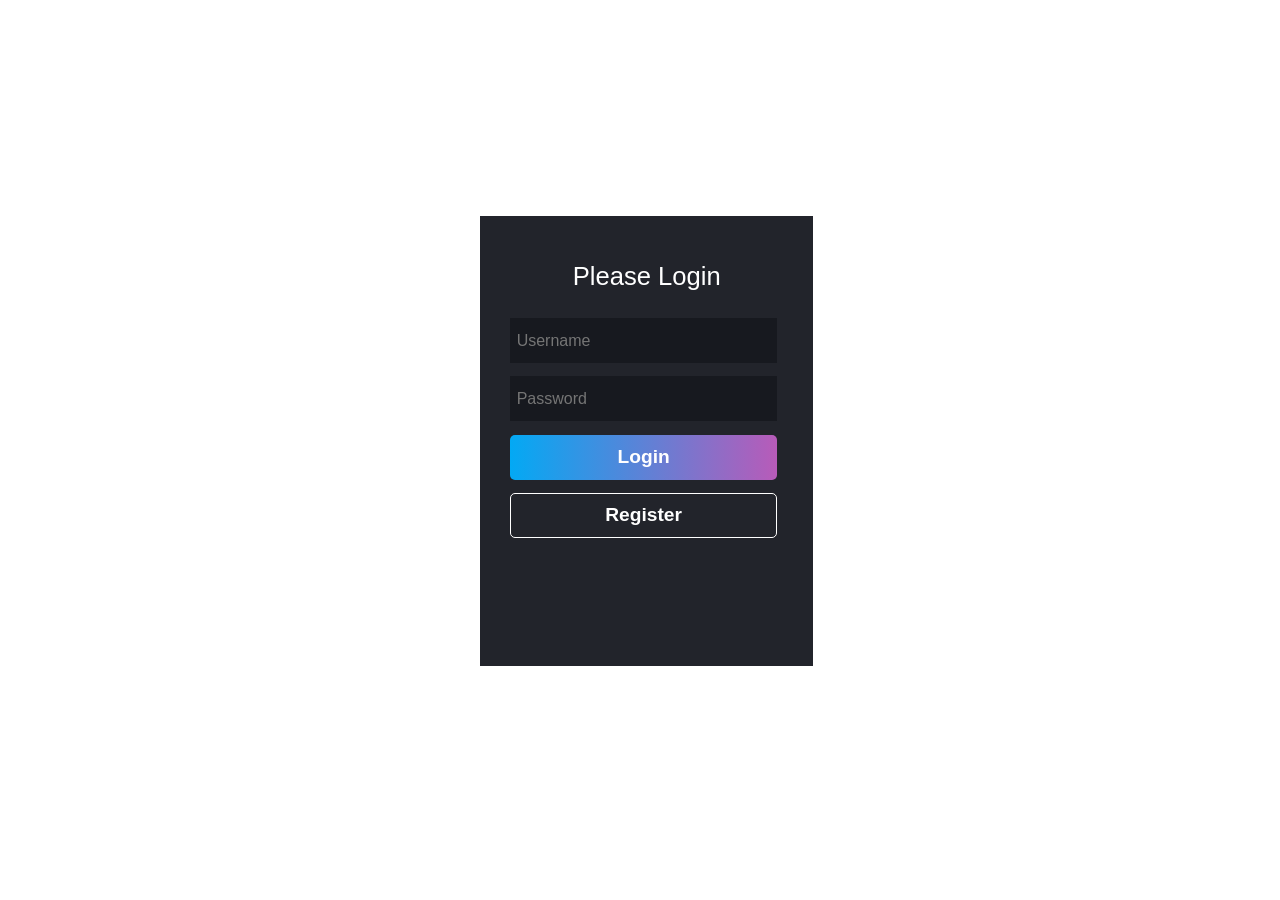
<file: accounts/index.html>
<!DOCTYPE html>
<html lang="en" dir="ltr">
  <head>
    <meta charset="utf-8">
    <link rel="stylesheet" href="css/bootstrap.min.css">
    <link rel="stylesheet" href="styles.css">
    <script src="login.js"></script>
  </head>

  <body>
    <div class="login-form">
      <div class="login-content">
        <h2>Please Login</h2>
        <input type="text" name="username" class="login-input" id="username" placeholder="Username">
        <input type="password" name="password" class="login-input" id="password" placeholder="Password">
        <input type="button" value="Login" onclick="handleLogin('Login')">
        <input type="button" value="Register" onclick="handleLogin('Register')">
      </div>
    </div>

  </body>
</html>
</file>
<file: accounts/styles.css>
html, body {
    margin: 0;
    color: white;
    height: 100%;
}

div {
    height: 100%;
}

h2 {
    margin: 0;
    font-size: 1.6rem;
    text-align: center;
    position: relative;
    top: 10%;
}

.login-form {
    position: relative;
    background-color: #22242b;
    width:26.041%;
    height: 50%;
    left: 37.5%;
    top: 23.959%;
}

input {
    display: block;
    margin: 0;
    border-style: none;
    width: 80%;
    height: 10%;
    outline: none;
    margin-left: 9%;
    padding-left: 2%;
    position: relative;
    top: 13%;
    color: white;

}

.login-input {
    margin-top: 4%;
    background-color: #17191f;
}

input[type="button"] {
    width: 80%;
    margin-top: 4%;
    border-radius: 5px;
    color: white;
    font-weight: bold;
    font-size: 1.2rem;
}

input[value="Register"] {
    background-color: #22242b;
    border-style: solid;
    border-width: 1px;
    border-color: white;
}

input[value="Login"] {
    background: linear-gradient(90deg, #03a9f4, #f441a5, #ffeb3b, #03a9f4);
    background-size: 400%;
}

input[value="Login"]:hover {
    animation: animate 8s linear infinite;
}

@keyframes animate {
    0% {
        background-position: 0%;
    }
    100% {
        background-position: 400%;
    }
}
</file>
